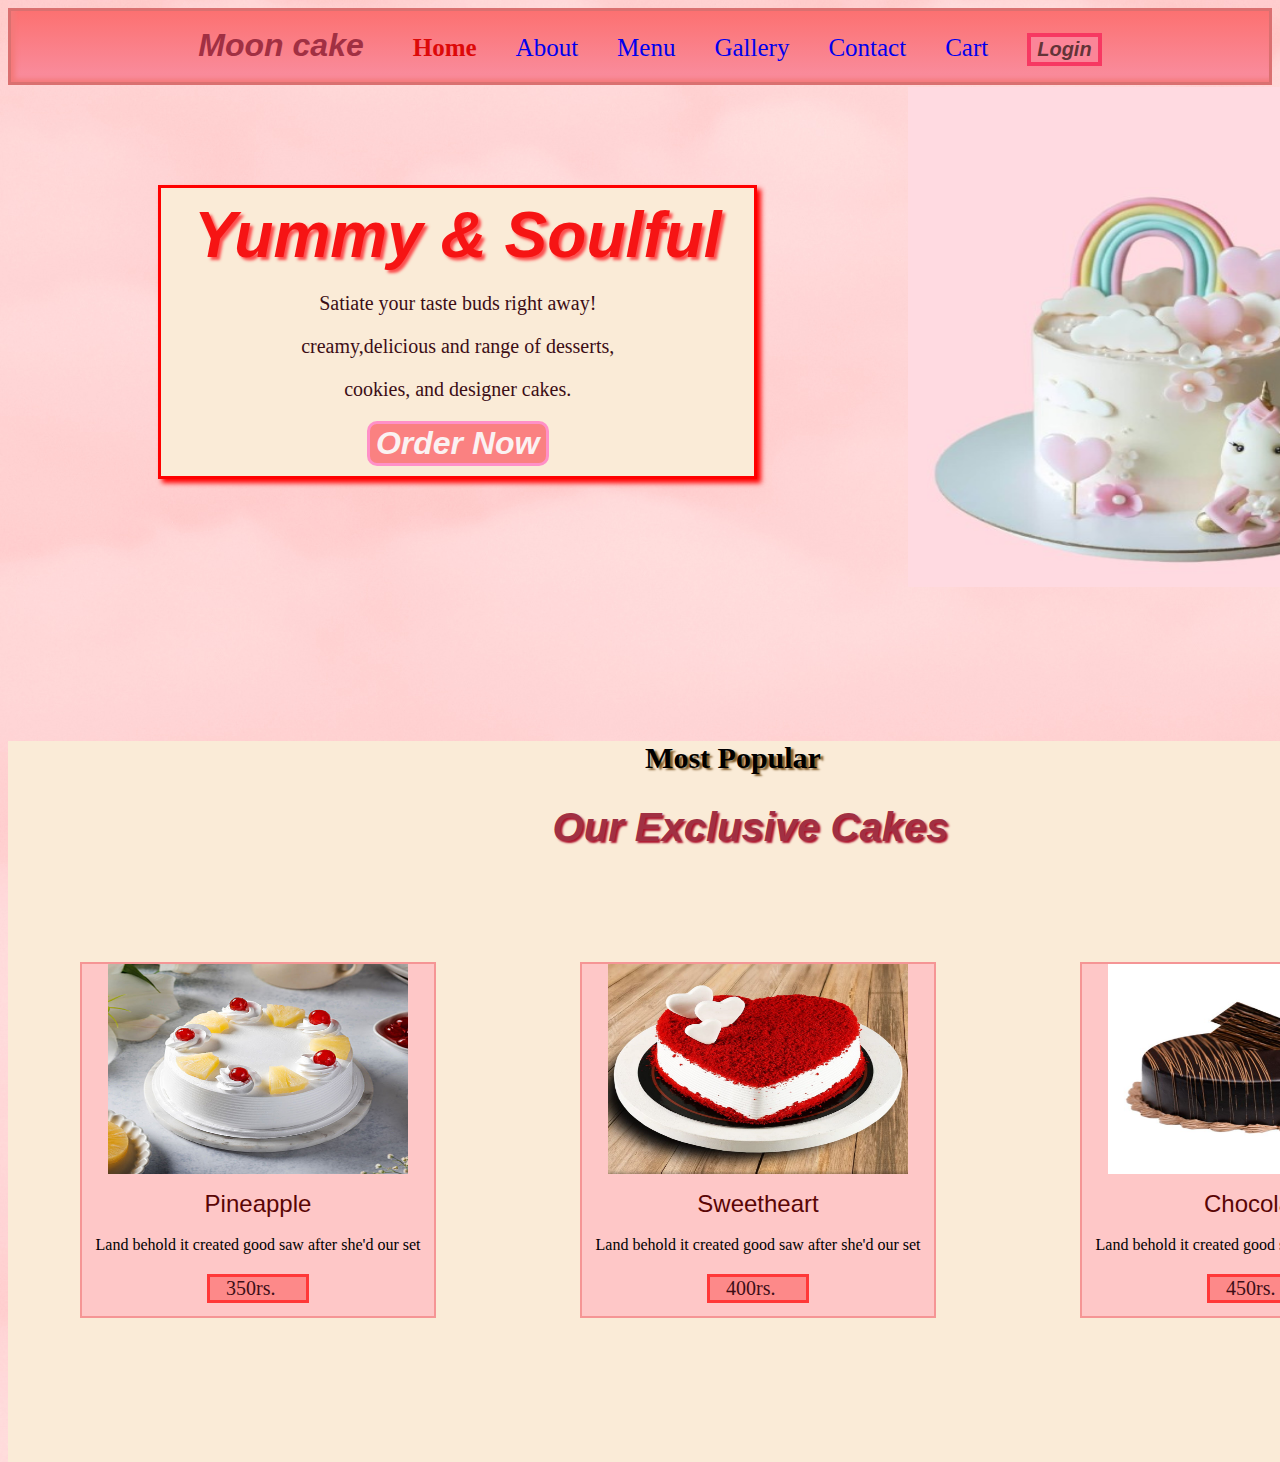
<file: landing-page/index.html>
<!DOCTYPE html>
<html lang="en">
<head>
    <meta charset="UTF-8">
    <meta name="viewport" content="width=device-width, initial-scale=1.0">
    <title>landing page</title>
    <link rel="stylesheet" href="./style.css">
   
    
</head>
<body  class="container">
    
   
    <div class="color">
       
        <nav class="box1">
            
            <ul >
                <h2>Moon cake</h2>
             <li class="style"><a id="style" href="Home">Home</a></li>
             <li class="style"><a href="About">About</a></li>
             <li class="style"><a href="Menu">Menu</a></li>
             <li class="style"><a href="Gallery">Gallery</a></li>
             <li class="style"><a href="contact">Contact</a></li>
             <li class="style"><a href="Cart">Cart</a></li>
             <li class="style"><button value="Login" id="button">Login</button></li>
            </ul>
         </nav>
    </div>
    <img class="img1" src="../images/cake4.jpg" alt="cake img">
    <div class="container2">
        <h2 class="box2">Yummy & Soulful</h2>
        <p>Satiate your taste buds right away!</p>
        <p>creamy,delicious and range of desserts,</p>
        <p>cookies, and designer cakes.</p>
        <button class="button2" value="submit">Order Now</button>
            
    </div>
        
    
        <section class="container4">

            <div class="box4">
                <h3>Most Popular</h3>
                <h2 id="h2">Our Exclusive Cakes</h2>
            </div>
                <div class="container5">
                    <div id="text">
                        <img class="box5" id="cake4" src="../images/pineapple-cake-half-kg_1.jpg" alt="cake img">
                        <div class="variety">Pineapple</div>
                        <br>
                        <div >Land behold it created good saw after she'd our set</div>
                        <p class="price">350rs.</p>
                    </div>
                    <div id="text">
                    <img class="box5" id="cake5" src="../images/heartcake.jpg" alt="cake img">
                    <div class="variety">Sweetheart</div>
                        <br>
                        <div >Land behold it created good saw after she'd our set</div>
                        <p class="price">400rs.</p>
                        </div>
                        <div id="text">
                    <img class="box5" id="cake6" src="../images/crunchy-chocolate-cake-900gm.jpg" alt="cake img">
                    <div class="variety">Chocolate</div>
                    <br>
                    <div >Land behold it created good saw after she'd our set</div>
                    <p class="price">450rs.</p>
                    </div>
               
        </section>
       
        
</body>
</html>
</file>
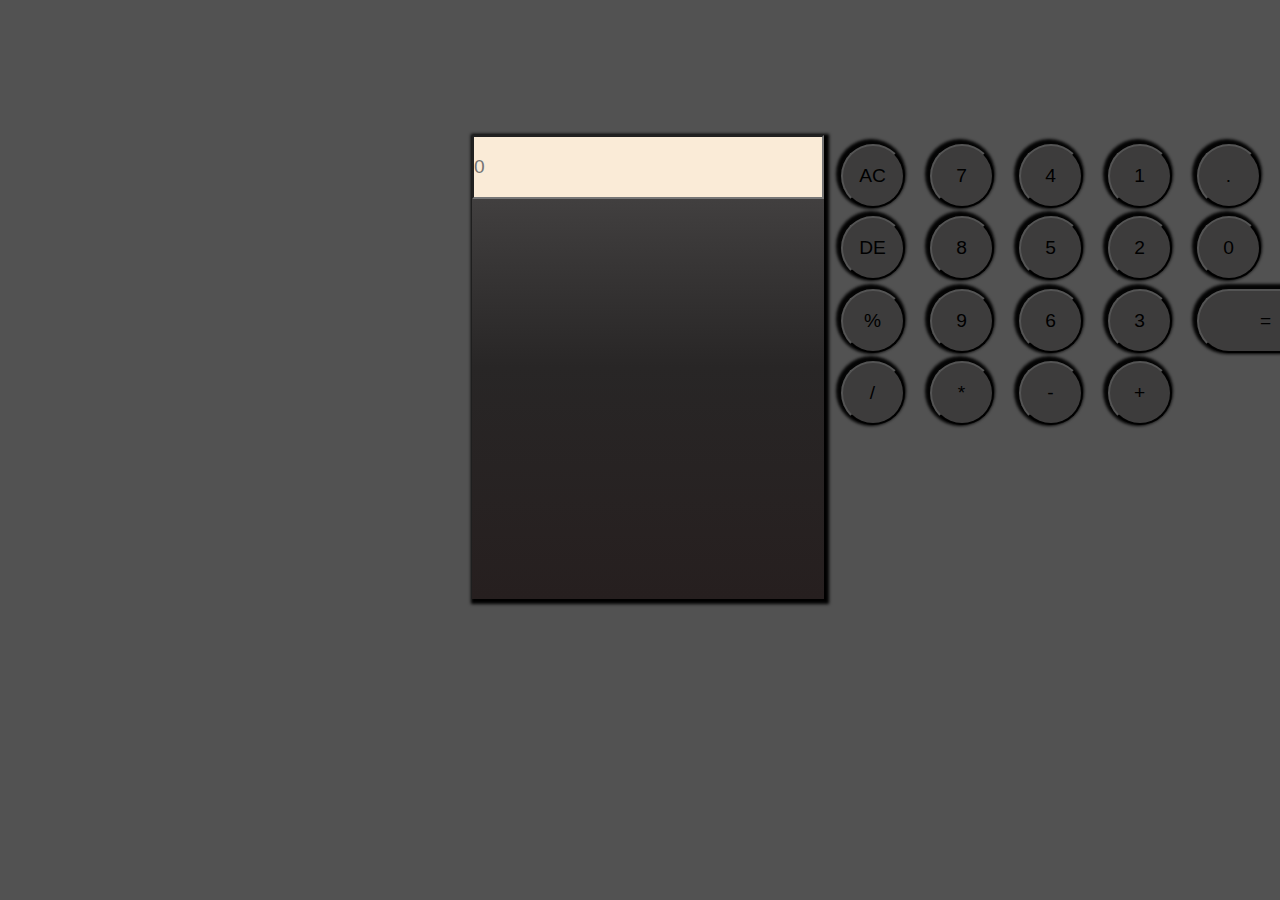
<file: calculator/calculator.html>
<!DOCTYPE html>
<html lang="en">
<head>
    <meta charset="UTF-8">
    <meta name="viewport" content="width=device-width, initial-scale=1.0">
    <title>Document</title>
    <link rel="stylesheet" href="style3.css">

</head>
<body>
    <div class="box">

        <div class="container">

            <div class="display">
                <input type="text" name="display" id="display" placeholder="0">
            </div>
            
            <div>
                
                <input type="button" value="AC" onclick="display.value =' '">
                <input type="button" value="DE" onclick="display.value = display.value.tostring().slice(0,-1)">
                <input type="button" value="%" onclick="display.value +='%'">
                <input type="button" value="/" onclick="display.value +='/'">
                
            </div>
            <div>
                
                <input type="button" value="7" onclick="display.value +='7'">
                <input type="button" value="8" onclick="display.value +='8'">
                <input type="button" value="9" onclick="display.value +='9'">
                <input type="button" value="*" onclick="display.value +='*'">
                
            </div>
            <div>
                
                <input type="button" value="4" onclick="display.value +='4'">
                <input type="button" value="5" onclick="display.value +='5'">
                <input type="button" value="6" onclick="display.value +='6'">
                <input type="button" value="-" onclick="display.value +='-'">
                
            </div>
            <div>
                
                <input type="button" value="1" onclick="display.value +='1'">
                <input type="button" value="2" onclick="display.value +='2'">
                <input type="button" value="3" onclick="display.value +='3'">
                <input type="button" value="+" onclick="display.value +='+'">
                
            </div>
            <div>
                
                <input type="button" value="." onclick="display.value +='.'">
                <input type="button" value="0" onclick="display.value +='0'">
                <input type="button" value="=" class="equal"  onclick="display.value=eval(display.value)">
                
                
            </div>
            
        </div>
    </div>

    
</body>
</html>
</file>
<file: landing-page/style.css>
.container{
    
    background-image:url("../images/pexels-photo-1831234.jpeg");
    overflow: scroll;
    height:100vh;
    
}
.box1{
    background-color: #f89393;
    border:3px solid rgb(218, 112, 112);
    display:flex;
    flex-direction:row;
    justify-content: center;
   justify-content: space-evenly;
   box-shadow:inset 4px -3px 5px rgb(244, 121, 121);
   background-image: linear-gradient(rgb(252, 113, 113),rgb(249, 142, 160));
}

h2{
    font-size:2rem;
    color:rgb(161, 48, 67);
    font-family: 'Franklin Gothic Medium', 'Arial Narrow', Arial, sans-serif;
    font-style: oblique;
    font-weight: 200px;
    display:inline;
    padding-right: 30px;

}
.img1{
    position: absolute;
    width:540px;
    height:500px;
    background-position: 100px 200px;
    margin-left: 900px;
    margin-top: 2px;
}

.style{
    display:inline-block;
   justify-content:right;
    padding-left:15px;
    padding-right: 20px;
    font-size:25px;
    color:aqua;
    
}
a{
    text-decoration: none;
}
button{
    background-color: rgb(251, 133, 152);
    text-decoration: none;
    border:4px solid rgb(247, 56, 98);
    font-size: 20px;
    color: rgba(57, 30, 30, 0.805);
    font-style: oblique;
    font-weight: bold;
    

}
.button2:hover{
    transform: scale(0.7);
    cursor: pointer;
}
.button2{
    background-color: #fa8181;
    border:3px solid rgb(255, 144, 200);
    font-size: 2rem;
    font-family: Arial, Helvetica, sans-serif;
    color: rgb(250, 242, 242);
    border-radius: 10px;
}
.button3{
width:150px;
display: flex;

}
#text{
    height:22rem;
    width:21rem;
    display: flex;
    flex-direction: column;
    align-items: center;
    border:2px solid rgb(245, 149, 149);
    padding:0rem 0.5rem;
    background-color: #fec7c7;
    
 }
 #text:hover{
    transform: scale(1.2);
    cursor: pointer;
 }
 .text{
    display: flex;
    flex-direction: column;
    justify-content: space-between;
 }
.container2{
    float:left;
    text-align: center;
    padding:10px 3px;
    margin:100px 150px;
    border: 3px solid red;
    background-color: antiquewhite;
    box-shadow:4px 4px 5px red;
}
.box2{
    font-size: 4rem;
    font-family:Verdana, Geneva, Tahoma, sans-serif;
    color: rgb(246, 20, 20);
    padding-left:30px ;
    text-shadow: 3px 3px 3px rgb(252, 79, 79);
}
p{
    font-size:20px ;
    font-family: cursive;
    color: #3c0e16;
}
#style{
   display: flex;
   flex-direction: row;
   justify-content:flex-end;
    color: rgb(221, 9, 9);
    font-weight: bold;
}
#box3{
    margin-top: 400px;
}
.container4{
    background-color: antiquewhite;
    margin-top:41rem;
    height:500px;
    width:1500px;
}
.box4{
    text-align: center;
    
}
h3{
    margin-right: 50px;
    font-size: 30px;
    text-shadow:3px 2px 2px rgb(127, 89, 39);
}
#h2{
    font-size: 40px;
    font-family: 'Lucida Sans', 'Lucida Sans Regular', 'Lucida Grande', 'Lucida Sans Unicode', Geneva, Verdana, sans-serif;
    margin-left:15px;
    text-shadow:2px 2px 2px #ac132d;
}



#cake5{
    height:210px;
    width:300px;
    
}
#cake4{
    height:210px;
    width:300px;
    
}
#cake6{
    height:210px;
    width:300px;
    
}
.container5{
    display:flex;
   flex-direction:row;
   flex-wrap: wrap;
   background-color:antiquewhite;
   height:500px;
   width:1500px;
   justify-content: center;
   justify-content:space-around;
   margin-top: 7rem;
  
}
#button:hover
{

    color: white;
}



nav ul li:hover{
    background-color: #8df8cd;
    
}

.variety{
    margin-top:1rem;
    font-size: 1.5rem;
    font-style:bold;
    font-family: Arial, Helvetica, sans-serif;
    font-weight: 2rem;
    color: #5a0505;
}
.price{
    border:0.2rem solid rgb(255, 56, 56);
    background-color: #fd8989;
    width:5rem;
    padding-left: 1rem;
}
.price:hover{
    background-color: #ffbed9;
}
</file>
<file: calculator/style3.css>
*{
    margin:0;
    padding: 0;
    
    box-sizing: border-box;
}
body{
    height: 100%;
    width:100%;
    background-color: rgb(82, 82, 82);
    margin-top: 11%;
    display: flex;
    justify-content: center;
    align-items: center;
}
.container{
  
    height: 29rem;;
    width:22rem;
    margin-top: -1.5%;
    background-image: linear-gradient(rgb(75, 73, 73), rgb(40, 38, 38), rgb(38, 31, 31) );
    box-sizing: border-box;
    box-shadow: 2px 2px 3px 3px black;
    display: flex;
   

  
}
  input{
    border-radius: 5rem;
    font-size: larger;
    font-weight: 200px;
    height:4rem;
    width:4rem;
    background-color: rgb(61, 60, 60) ;
    display: grid;
    grid-template-columns: repeat(4, 1fr);
    margin:8.5px;
    box-shadow: -2px -2px 3px 3px rgb(4, 4, 4);
    display: relative;
  
    
}
.display{
   display:grid;
   grid-column: span;
   margin-left:0%;
}

#display{
   display:grid;
   grid-column: span;
   background-color: antiquewhite;
   height:4rem;
   width:22rem;
   border-radius: 0%;
   margin:0%;
   box-shadow: none;
   
}
.equal{
    width:138px;
    border-radius: 4rem;
}
div{
    margin-left:8px;
}
</file>
